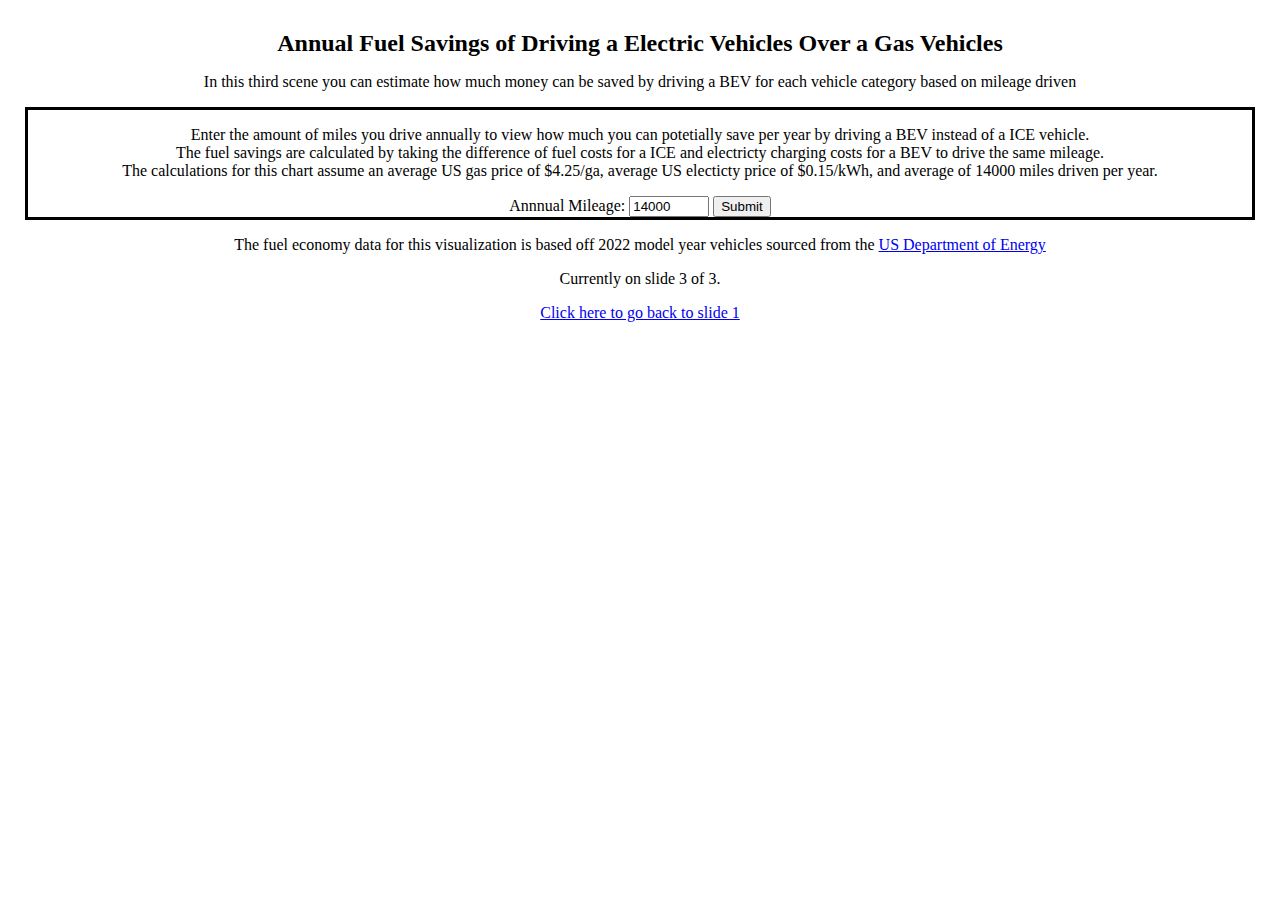
<file: scene3.html>
<!DOCTYPE html>
<html lang="en">

<head>
    <meta charset="UTF-8">
    <meta http-equiv="X-UA-Compatible" content="IE=edge">
    <meta name="viewport" content="width=device-width, initial-scale=1.0">

    <script src="https://d3js.org/d3.v7.min.js"></script>
    <script src="script.js"></script>
    <link rel="stylesheet" href="styles.css">
    <title>Data Visualization</title>
</head>

<body onload="loadScene3()">
    <h2>Annual Fuel Savings of Driving a Electric Vehicles Over a Gas Vehicles </h2>

    <div>
        <p>In this third scene you can estimate how much money can be saved by driving a BEV for each vehicle category
            based on mileage driven</p>
    </div>

    <div class="container">
        <p>Enter the amount of miles you drive annually to view how much you can potetially save per year by driving a
            BEV instead of a ICE vehicle. <br>
            The fuel savings are calculated by taking the difference of fuel costs for a ICE and electricty charging
            costs for a BEV
            to drive the same mileage.
            <br> The calculations for this chart assume an average US gas price of $4.25/ga, average US electicty price
            of
            $0.15/kWh, and average of 14000 miles driven per year.
        </p>
        <form name="mile-form" onkeydown="return event.key != 'Enter';">
            <label for="quantity">Annnual Mileage:</label>
            <input type="number" id="quantity" name="quantity" min="100" max="20000" value="14000"
                onkeyup="formValidation(document.getElementById('quantity').value)">
            <input id="button" type="button" value="Submit"
                onclick="updateFuelSavignsChart(document.getElementById('quantity').value)">
        </form>
        <div class="svg-container">

            <div id="my_dataviz"></div>
        </div>
    </div>
    <p>The fuel economy data for this visualization is based off 2022 model year vehicles sourced from the <a
            href="https://www.fueleconomy.gov/feg/download.shtml">US Department of Energy</a> </p>
    <p>
        Currently on slide 3 of 3.
    </p>
    <a href="index.html"> Click here to go back to slide 1</a>
</body>

</html>
</file>
<file: styles.css>
body {
    text-align: center;
    margin: 10px;
    padding: 15px;
   
}

 .container {
    border: 3px solid black;
 }

 h2 {
    margin: 5px;
 }
</file>
